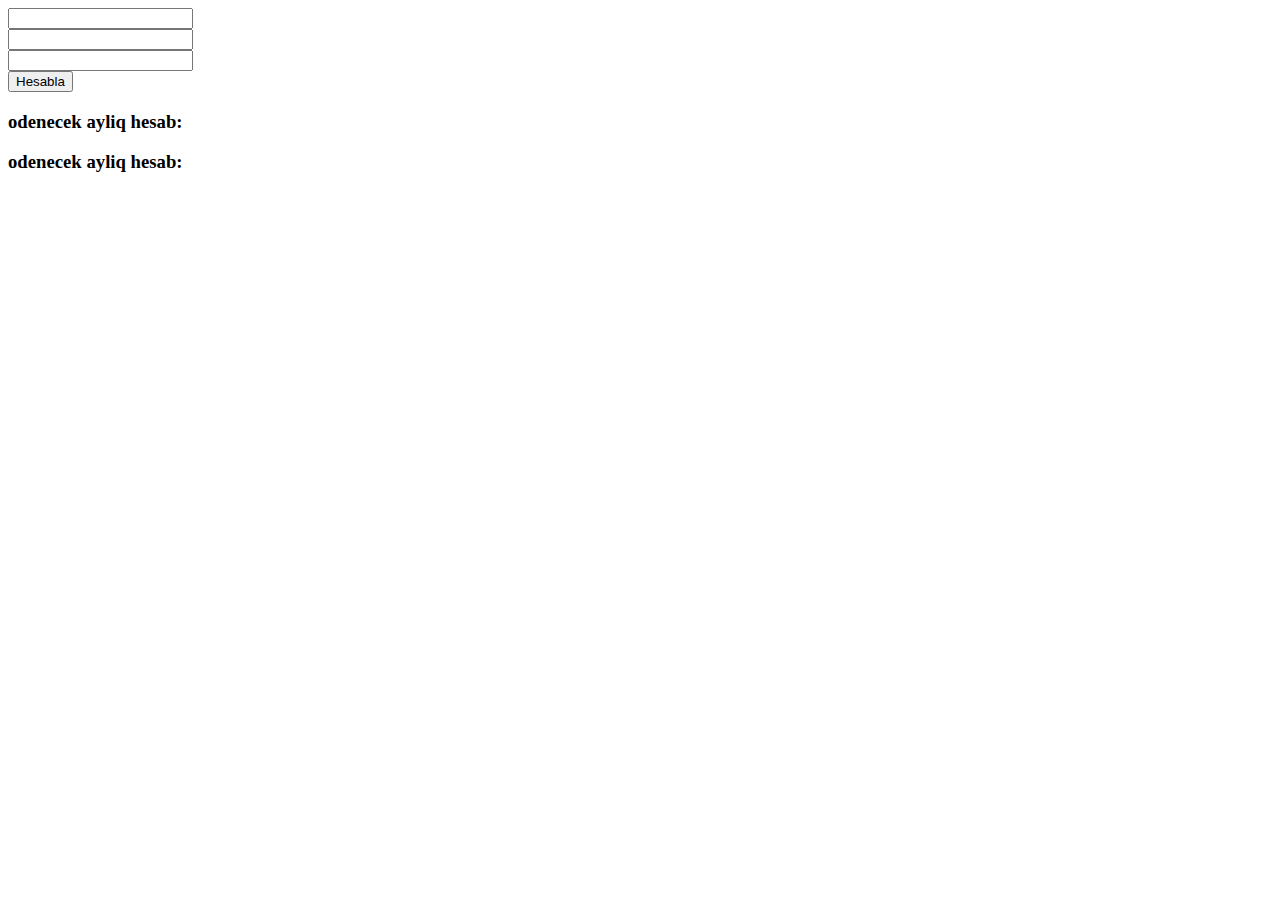
<file: Task-4/index.html>
<!DOCTYPE html>
<html lang="en">
<head>
    <meta charset="UTF-8">
    <meta http-equiv="X-UA-Compatible" content="IE=edge">
    <meta name="viewport" content="width=device-width, initial-scale=1.0">
    <title>Document</title>
    <style>
        input{
            display: block;
        }
    </style>
</head>
<body>
    <input type="text" id="input_1">
    <input type="text" id="input_2">
    <input type="text" id="input_3">

    <button onclick="hesabla()">Hesabla</button>

    <h3 id="domain">odenecek ayliq hesab: </h3>
    <h3 id="domain_2">odenecek ayliq hesab: </h3>

    <script src="index.js"></script>
</body>
</html>
</file>
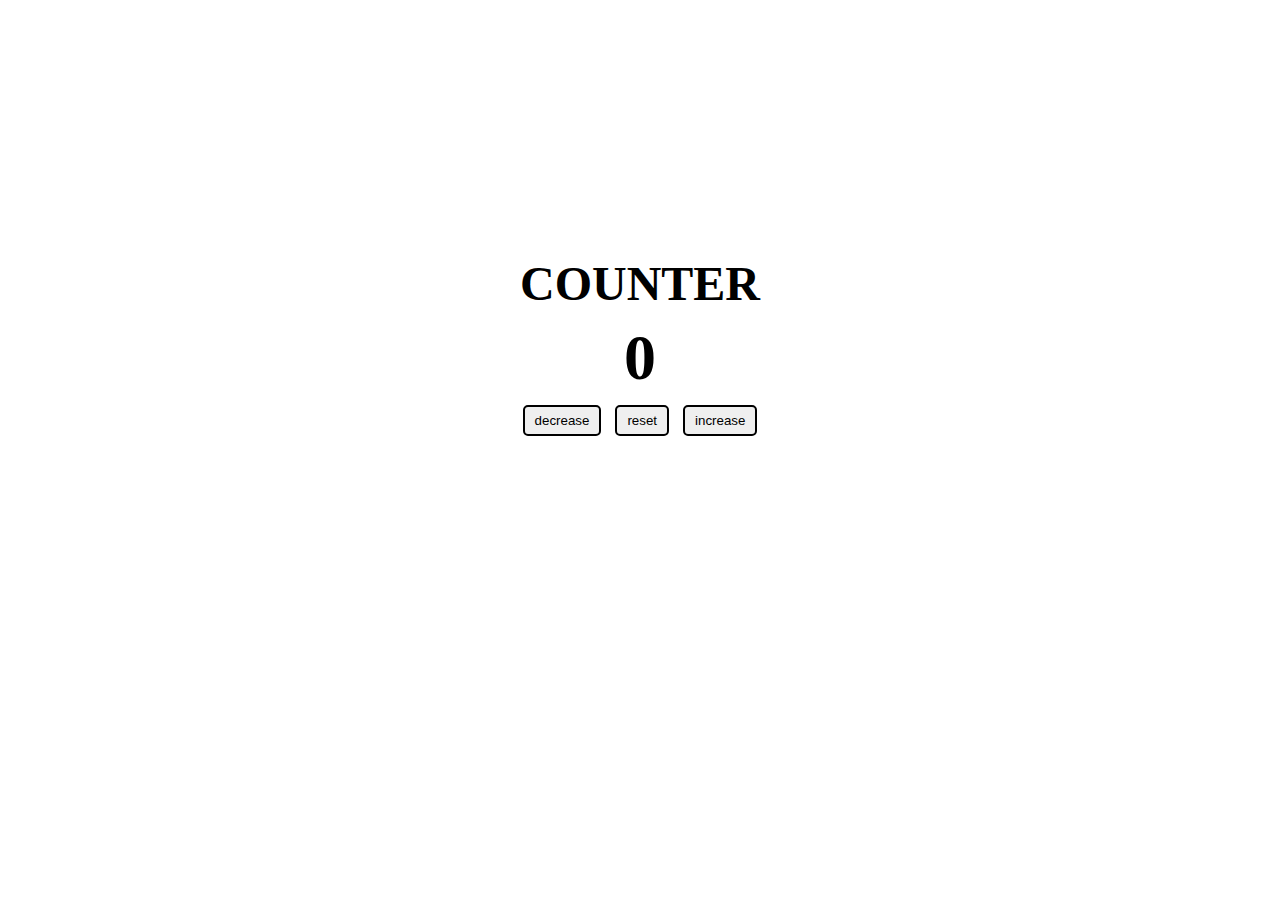
<file: Task-5/index.html>
<!DOCTYPE html>
<html lang="en">
<head>
    <meta charset="UTF-8">
    <meta http-equiv="X-UA-Compatible" content="IE=edge">
    <meta name="viewport" content="width=device-width, initial-scale=1.0">
    <link rel="stylesheet" href="style.css">
    <title>Counter</title>
</head>
<body style="text-align: center;">

    <div class="container">
        <h1>COUNTER</h1>
        <p id="zero">0</p>
        <div class="buttons">
            <button id="decrease">decrease</button>
            <button id="reset">reset</button>
            <button id="increase">increase</button>
        </div>
    </div>

    <script src="index.js"></script>
</body>
</html>
</file>
<file: Task-5/style.css>
*{
    padding: 0;
    margin: 0;
    box-sizing: border-box;
}

.container{
    margin: auto;
    margin-top: 20%;
}

.container p{
    font-size: 4rem;
    font-weight: bold;
    margin: 10px 0;
}

.container h1{
    font-size: 3rem;
}

.container button{
    padding:6px 10px;
    margin: 0 5px;
    border: 2px solid black;
    cursor: pointer;
    border-radius: 5px;
    transition: 0.6s;
}

.container button:hover{
    background-color: black;
    color: white;
}
</file>
